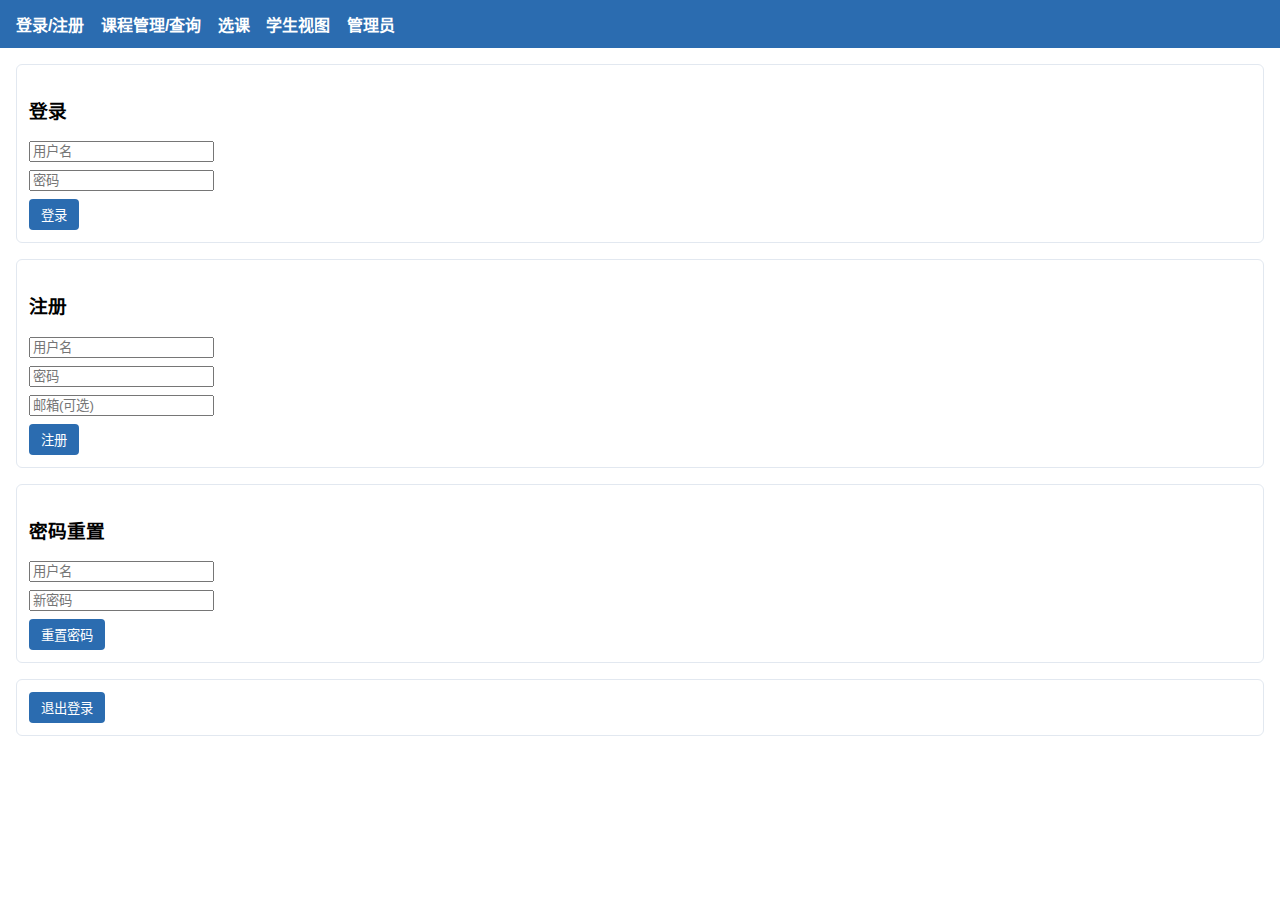
<file: WebRoot/index.html>
<!DOCTYPE html>
<html lang="zh-CN">
<head>
<meta charset="UTF-8" />
<title>选课系统 - 登录</title>
<link rel="stylesheet" href="assets/style.css" />
<script src="https://cdn.jsdelivr.net/npm/jquery@3.6.0/dist/jquery.min.js"></script>
<script src="assets/lwquery.js"></script>
</head>
<body>
<header>
  <nav>
    <a href="index.html">登录/注册</a>
    <a href="courses.html">课程管理/查询</a>
    <a href="enroll.html">选课</a>
    <a href="students.html">学生视图</a>
    <a href="admin.html">管理员</a>
  </nav>
</header>
<main>
  <div class="card">
    <h3>登录</h3>
    <div class="form-row"><input id="login-username" placeholder="用户名" /></div>
    <div class="form-row"><input id="login-password" type="password" placeholder="密码" /></div>
    <button class="btn" id="btn-login">登录</button>
  </div>
  <div class="card">
    <h3>注册</h3>
    <div class="form-row"><input id="reg-username" placeholder="用户名" /></div>
    <div class="form-row"><input id="reg-password" type="password" placeholder="密码" /></div>
    <div class="form-row"><input id="reg-email" placeholder="邮箱(可选)" /></div>
    <button class="btn" id="btn-register">注册</button>
  </div>
  <div class="card">
    <h3>密码重置</h3>
    <div class="form-row"><input id="reset-username" placeholder="用户名" /></div>
    <div class="form-row"><input id="reset-newpwd" type="password" placeholder="新密码" /></div>
    <button class="btn" id="btn-reset">重置密码</button>
  </div>
  <div class="card">
    <button class="btn" id="btn-logout">退出登录</button>
    <span id="user-info"></span>
  </div>
</main>
<script>
function setUserInfo(u){
  if(u){ $('#user-info').text('当前用户: '+u.username+'('+u.role+')'); }
  else { $('#user-info').text('未登录'); }
}
$('#btn-login').on('click', function(){
  var u=$('#login-username').val().trim();
  var p=$('#login-password').val().trim();
  if(u.length<3||p.length<1){ alert('请输入有效的用户名和密码'); return; }
  LW.rest('api/user', {action:'login', username:u, password:p}, function(data){ setUserInfo(data); alert('登录成功'); }, function(e,r){ alert('登录失败：'+r); });
});
$('#btn-register').on('click', function(){
  var u=$('#reg-username').val().trim();
  var p=$('#reg-password').val().trim();
  var e=$('#reg-email').val().trim();
  if(u.length<3||p.length<6){ alert('用户名至少3位，密码至少6位'); return; }
  LW.rest('api/user', {action:'register', username:u, password:p, email:e}, function(data){ alert('注册成功，请登录'); }, function(err,reason){ alert('注册失败：'+reason); });
});
$('#btn-reset').on('click', function(){
  var u=$('#reset-username').val().trim(); var n=$('#reset-newpwd').val().trim();
  if(n.length<6){ alert('新密码至少6位'); return; }
  LW.rest('api/user', {action:'reset', username:u, newPwd:n}, function(){ alert('重置成功'); }, function(e,r){ alert('重置失败：'+r); });
});
$('#btn-logout').on('click', function(){ LW.rest('api/user', {action:'logout'}, function(){ setUserInfo(null); alert('已退出'); }, function(e,r){ alert('退出失败：'+r); }); });
</script>
</body>
</html>
</file>
<file: WebRoot/assets/style.css>
body{font-family:Arial,Helvetica,sans-serif; margin:0; padding:0;}
header{background:#2b6cb0;color:#fff;padding:12px 16px;}
nav a{margin-right:12px;color:#fff;text-decoration:none;font-weight:bold;}
main{padding:16px;}
.table{border-collapse:collapse;width:100%;}
.table th,.table td{border:1px solid #ddd;padding:8px;text-align:left;}
.form-row{margin-bottom:8px;}
.btn{display:inline-block;padding:6px 12px;background:#2b6cb0;color:#fff;border:none;border-radius:4px;cursor:pointer;}
.btn:disabled{background:#a0aec0;}
.card{border:1px solid #e2e8f0;border-radius:6px;padding:12px;margin-bottom:16px;}
</file>
